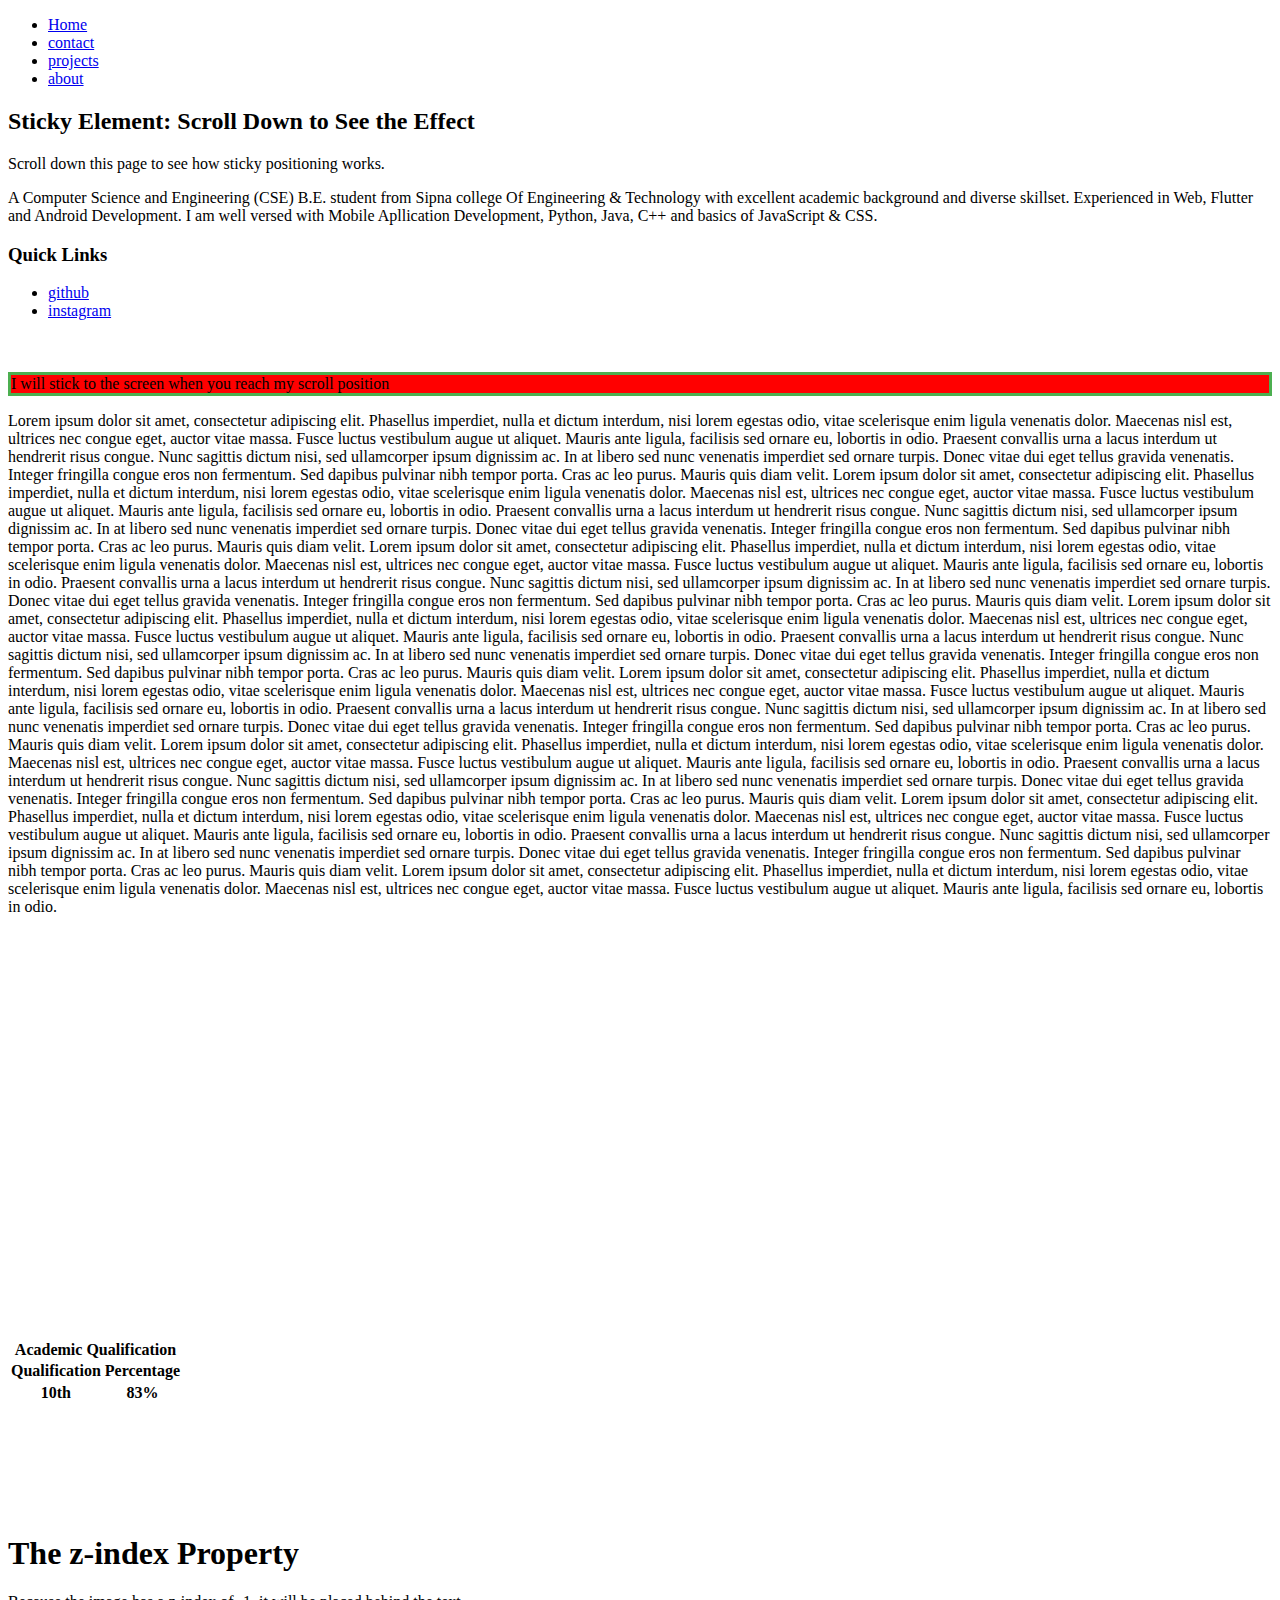
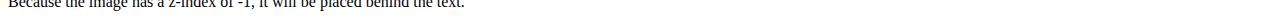
<file: simple portfolio/index.html>
<!DOCTYPE html>
<html lang="en">
<head>
    <meta charset="UTF-8">
    <meta name="viewport" content="width=device-width, initial-scale=1.0">
    <title>Document</title>
    <link rel="stylesheet/css" href="style1.css">
</head>
<body>
    <header>
        <nav>
            <ul>
                <li><a href="index.html">Home</a></li>
                <li><a href="contact.html">contact</a></li>
                <li><a href="projects.html">projects</a></li>
                <li><a href="about.html">about</a></li>
            </ul>
        </nav>
    </header>
    <section>
        <article>
            <h2>Sticky Element: Scroll Down to See the Effect</h2>
<p>Scroll down this page to see how  sticky positioning works.</p>

            <style>
                div{
                    position: sticky;
                    top: 0;
                    background-color: red;
                    border: 3px solid #4caf50;
                }
            </style>
            <p>A Computer Science and Engineering (CSE) B.E. student from Sipna college Of Engineering & Technology with excellent academic background and diverse skillset.                       Experienced in Web, Flutter and Android Development.
                I am well versed with Mobile Apllication Development, Python, Java, C++ and basics of JavaScript & CSS.</p>
        </article>

        <aside>
            <h3>Quick Links</h3>
            <ul>
                <li><a href="https://github.com/Ayanisr">github</a></li>
                <li><a href="https://www.instagram.com/ayan__k07/">instagram</a></li>
            </ul>
        </aside>
        <br><br>
        <div class="sticky">I will stick to the screen when you reach my scroll position</div>

         <p>Lorem ipsum dolor sit amet, consectetur adipiscing elit. Phasellus imperdiet, nulla et dictum interdum, nisi lorem egestas odio, vitae scelerisque enim ligula venenatis dolor. Maecenas nisl est, ultrices nec congue eget, auctor vitae massa. Fusce luctus vestibulum augue ut aliquet. Mauris ante ligula, facilisis sed ornare eu, lobortis in odio. Praesent convallis urna a lacus interdum ut hendrerit risus congue. Nunc sagittis dictum nisi, sed ullamcorper ipsum dignissim ac. In at libero sed nunc venenatis imperdiet sed ornare turpis. Donec vitae dui eget tellus gravida venenatis. Integer fringilla congue eros non fermentum. Sed dapibus pulvinar nibh tempor porta. Cras ac leo purus. Mauris quis diam velit. Lorem ipsum dolor sit amet, consectetur adipiscing elit. Phasellus imperdiet, nulla et dictum interdum, nisi lorem egestas odio, vitae scelerisque enim ligula venenatis dolor. Maecenas nisl est, ultrices nec congue eget, auctor vitae massa. Fusce luctus vestibulum augue ut aliquet. Mauris ante ligula, facilisis sed ornare eu, lobortis in odio. Praesent convallis urna a lacus interdum ut hendrerit risus congue. Nunc sagittis dictum nisi, sed ullamcorper ipsum dignissim ac. In at libero sed nunc venenatis imperdiet sed ornare turpis. Donec vitae dui eget tellus gravida venenatis. Integer fringilla congue eros non fermentum. Sed dapibus pulvinar nibh tempor porta. Cras ac leo purus. Mauris quis diam velit. Lorem ipsum dolor sit amet, consectetur adipiscing elit. Phasellus imperdiet, nulla et dictum interdum, nisi lorem egestas odio, vitae scelerisque enim ligula venenatis dolor. Maecenas nisl est, ultrices nec congue eget, auctor vitae massa. Fusce luctus vestibulum augue ut aliquet. Mauris ante ligula, facilisis sed ornare eu, lobortis in odio. Praesent convallis urna a lacus interdum ut hendrerit risus congue. Nunc sagittis dictum nisi, sed ullamcorper ipsum dignissim ac. In at libero sed nunc venenatis imperdiet sed ornare turpis. Donec vitae dui eget tellus gravida venenatis. Integer fringilla congue eros non fermentum. Sed dapibus pulvinar nibh tempor porta. Cras ac leo purus. Mauris quis diam velit. Lorem ipsum dolor sit amet, consectetur adipiscing elit. Phasellus imperdiet, nulla et dictum interdum, nisi lorem egestas odio, vitae scelerisque enim ligula venenatis dolor. Maecenas nisl est, ultrices nec congue eget, auctor vitae massa. Fusce luctus vestibulum augue ut aliquet. Mauris ante ligula, facilisis sed ornare eu, lobortis in odio. Praesent convallis urna a lacus interdum ut hendrerit risus congue. Nunc sagittis dictum nisi, sed ullamcorper ipsum dignissim ac. In at libero sed nunc venenatis imperdiet sed ornare turpis. Donec vitae dui eget tellus gravida venenatis. Integer fringilla congue eros non fermentum. Sed dapibus pulvinar nibh tempor porta. Cras ac leo purus. Mauris quis diam velit. Lorem ipsum dolor sit amet, consectetur adipiscing elit. Phasellus imperdiet, nulla et dictum interdum, nisi lorem egestas odio, vitae scelerisque enim ligula venenatis dolor. Maecenas nisl est, ultrices nec congue eget, auctor vitae massa. Fusce luctus vestibulum augue ut aliquet. Mauris ante ligula, facilisis sed ornare eu, lobortis in odio. Praesent convallis urna a lacus interdum ut hendrerit risus congue. Nunc sagittis dictum nisi, sed ullamcorper ipsum dignissim ac. In at libero sed nunc venenatis imperdiet sed ornare turpis. Donec vitae dui eget tellus gravida venenatis. Integer fringilla congue eros non fermentum. Sed dapibus pulvinar nibh tempor porta. Cras ac leo purus. Mauris quis diam velit. Lorem ipsum dolor sit amet, consectetur adipiscing elit. Phasellus imperdiet, nulla et dictum interdum, nisi lorem egestas odio, vitae scelerisque enim ligula venenatis dolor. Maecenas nisl est, ultrices nec congue eget, auctor vitae massa. Fusce luctus vestibulum augue ut aliquet. Mauris ante ligula, facilisis sed ornare eu, lobortis in odio. Praesent convallis urna a lacus interdum ut hendrerit risus congue. Nunc sagittis dictum nisi, sed ullamcorper ipsum dignissim ac. In at libero sed nunc venenatis imperdiet sed ornare turpis. Donec vitae dui eget tellus gravida venenatis. Integer fringilla congue eros non fermentum. Sed dapibus pulvinar nibh tempor porta. Cras ac leo purus. Mauris quis diam velit. Lorem ipsum dolor sit amet, consectetur adipiscing elit. Phasellus imperdiet, nulla et dictum interdum, nisi lorem egestas odio, vitae scelerisque enim ligula venenatis dolor. Maecenas nisl est, ultrices nec congue eget, auctor vitae massa. Fusce luctus vestibulum augue ut aliquet. Mauris ante ligula, facilisis sed ornare eu, lobortis in odio. Praesent convallis urna a lacus interdum ut hendrerit risus congue. Nunc sagittis dictum nisi, sed ullamcorper ipsum dignissim ac. In at libero sed nunc venenatis imperdiet sed ornare turpis. Donec vitae dui eget tellus gravida venenatis. Integer fringilla congue eros non fermentum. Sed dapibus pulvinar nibh tempor porta. Cras ac leo purus. Mauris quis diam velit. Lorem ipsum dolor sit amet, consectetur adipiscing elit. Phasellus imperdiet, nulla et dictum interdum, nisi lorem egestas odio, vitae scelerisque enim ligula venenatis dolor. Maecenas nisl est, ultrices nec congue eget, auctor vitae massa. Fusce luctus vestibulum augue ut aliquet. Mauris ante ligula, facilisis sed ornare eu, lobortis in odio.</p>
         <br><br><br>

        <iframe width="560" height="315" src="https://www.youtube.com/embed/1QMa_IXDAdA?si=jbGdV0ek8ybTmxtw" title="YouTube video player" frameborder="0" allow="accelerometer; autoplay; clipboard-write; encrypted-media; gyroscope; picture-in-picture; web-share" referrerpolicy="strict-origin-when-cross-origin" allowfullscreen autoplay="allow"></iframe>

        <br><br><br>
        <table>
            <caption><b>Academic Qualification</b></caption>
            <thead>
                <tr>
                    <th>Qualification</th>
                    <th>Percentage</th>
                </tr>
            </thead>
    <tr>
        <th>10th</th>
        <th>83%</th>
    </tr>
        </table>

        <br><br><br><br><br><br>
        <style>
            img {
              position: absolute;
              left: 0px;
              top: 0px;
              z-index: -1;
            }
            </style>
            <h1>The z-index Property</h1>
            
            <!--img src="Ayan.JPG" width="1550" height="2550" alt="not found"-->
            
            <p>Because the image has a z-index of -1, it will be placed behind the text.</p>
    </section>

   
</body>
</html>
</file>
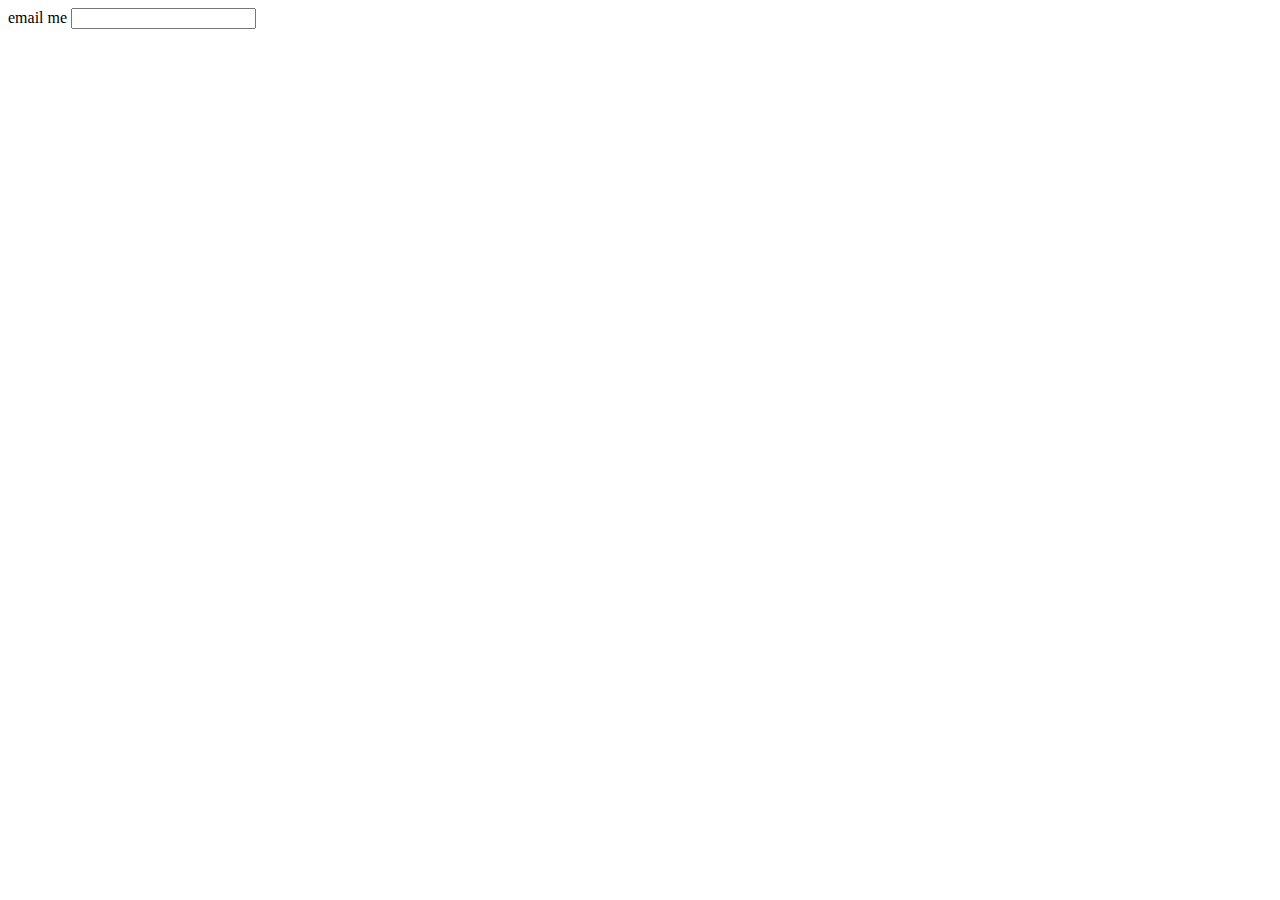
<file: simple portfolio/about.html>
<!DOCTYPE html>
<html lang="en">
<head>
    <meta charset="UTF-8">
    <meta name="viewport" content="width=device-width, initial-scale=1.0">
    <title>Document</title>
</head>
<body>
    <label for="email">email me</label>
    <input type="text" id="email" name="email">
</body>
</html>
</file>
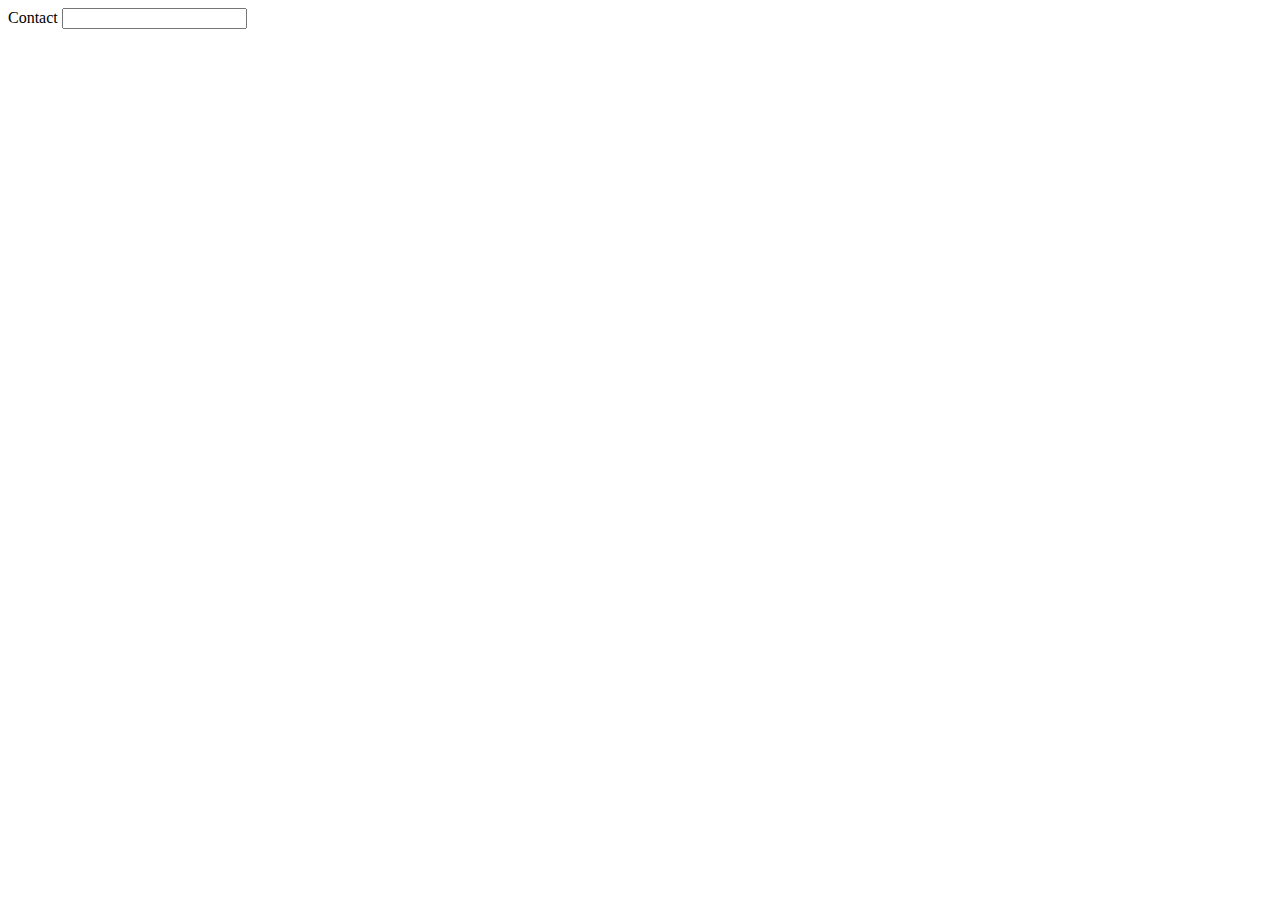
<file: simple portfolio/contact.html>
<!DOCTYPE html>
<html lang="en">
<head>
    <meta charset="UTF-8">
    <meta name="viewport" content="width=device-width, initial-scale=1.0">
    <title>Document</title>
</head>
<body>
    <label for="Contact">Contact</label>
    <input type="text" name="contact" id="contact">
</body>
</html>
</file>
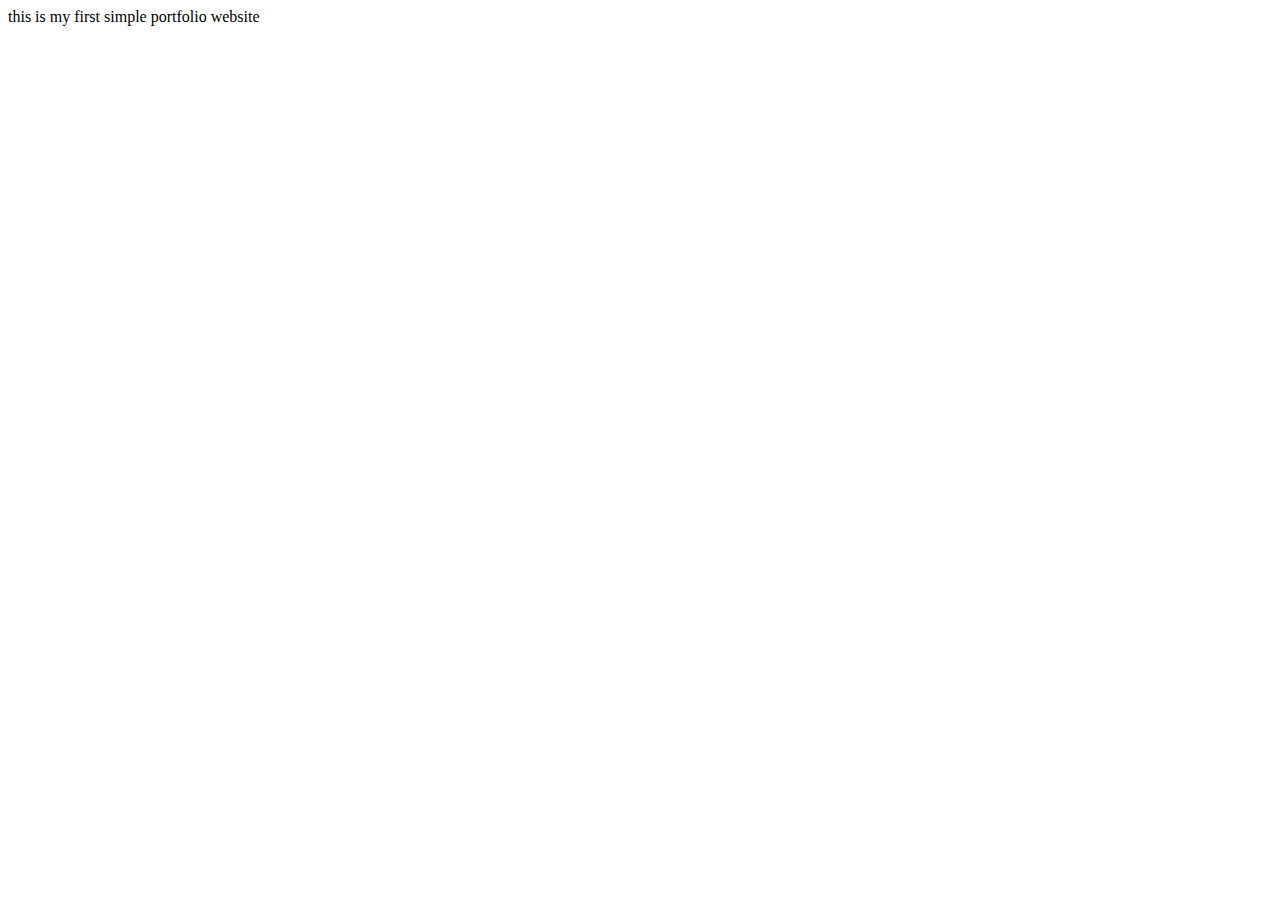
<file: simple portfolio/projects.html>
<!DOCTYPE html>
<html lang="en">
<head>
    <meta charset="UTF-8">
    <meta name="viewport" content="width=device-width, initial-scale=1.0">
    <title>Document</title>
</head>
<body>
  this is my first simple portfolio website
</body>
</html>
</file>
<file: simple portfolio/style1.css>
/* General Page Styles */
body {
    font-family: 'Segoe UI', Tahoma, Geneva, Verdana, sans-serif;
    background-color: #f4f4f9;
    color: #333;
    margin: 0;
    padding: 0;
    line-height: 1.6;
}

a {
    text-decoration: none;
    color: #333;
}

a:hover {
    color: #007bff;
}

/* Header and Navigation */
header {
    background-color: #1a1a2e;
    padding: 20px;
}

nav ul {
    list-style: none;
    display: flex;
    justify-content: center;
    margin: 0;
    padding: 0;
}

nav ul li {
    margin: 0 20px;
}

nav ul li a {
    color: #fff;
    font-size: 18px;
    font-weight: bold;
    transition: color 0.3s ease;
}

nav ul li a:hover {
    color: #f0a500;
}

/* Section Layout */
section {
    display: flex;
    justify-content: space-between;
    padding: 40px 20px;
    max-width: 1200px;
    margin: 0 auto;
}

article {
    flex: 3;
    margin-right: 20px;
}

aside {
    flex: 1;
    background-color: #fff;
    padding: 20px;
    border-radius: 10px;
    box-shadow: 0 5px 15px rgba(0, 0, 0, 0.1);
}

article h2 {
    font-size: 28px;
    color: #1a1a2e;
    margin-bottom: 10px;
}

article p {
    font-size: 18px;
    color: #555;
    text-align: justify;
    margin-bottom: 20px;
}

/* Quick Links */
aside h3 {
    font-size: 22px;
    color: #1a1a2e;
    margin-bottom: 15px;
}

aside ul {
    list-style: none;
    padding: 0;
}

aside ul li {
    margin-bottom: 10px;
}

aside ul li a {
    color: #007bff;
    font-size: 18px;
    transition: color 0.3s ease;
}

aside ul li a:hover {
    color: #f0a500;
}

/* YouTube Video Styling */
iframe {
    display: block;
    width: 100%;
    height: auto;
    margin: 20px 0;
    border-radius: 10px;
    box-shadow: 0 5px 15px rgba(0, 0, 0, 0.1);
}

/* Table Styling */
table {
    width: 100%;
    border-collapse: collapse;
    margin-top: 20px;
    background-color: #fff;
    box-shadow: 0 5px 15px rgba(0, 0, 0, 0.1);
    border-radius: 10px;
    overflow: hidden;
}

caption {
    font-size: 22px;
    font-weight: bold;
    padding: 10px;
    color: #1a1a2e;
}

th, td {
    padding: 15px;
    text-align: center;
}

th {
    background-color: #1a1a2e;
    color: #fff;
}

td {
    background-color: #f4f4f9;
    color: #333;
}

tr:nth-child(even) td {
    background-color: #e6e6e6;
}

/* Media Query for Responsive Design */
@media (max-width: 768px) {
    section {
        flex-direction: column;
        padding: 20px;
    }

    article {
        margin-right: 0;
        margin-bottom: 20px;
    }

    nav ul {
        flex-direction: column;
    }

    nav ul li {
        margin-bottom: 10px;
    }
}
</file>
